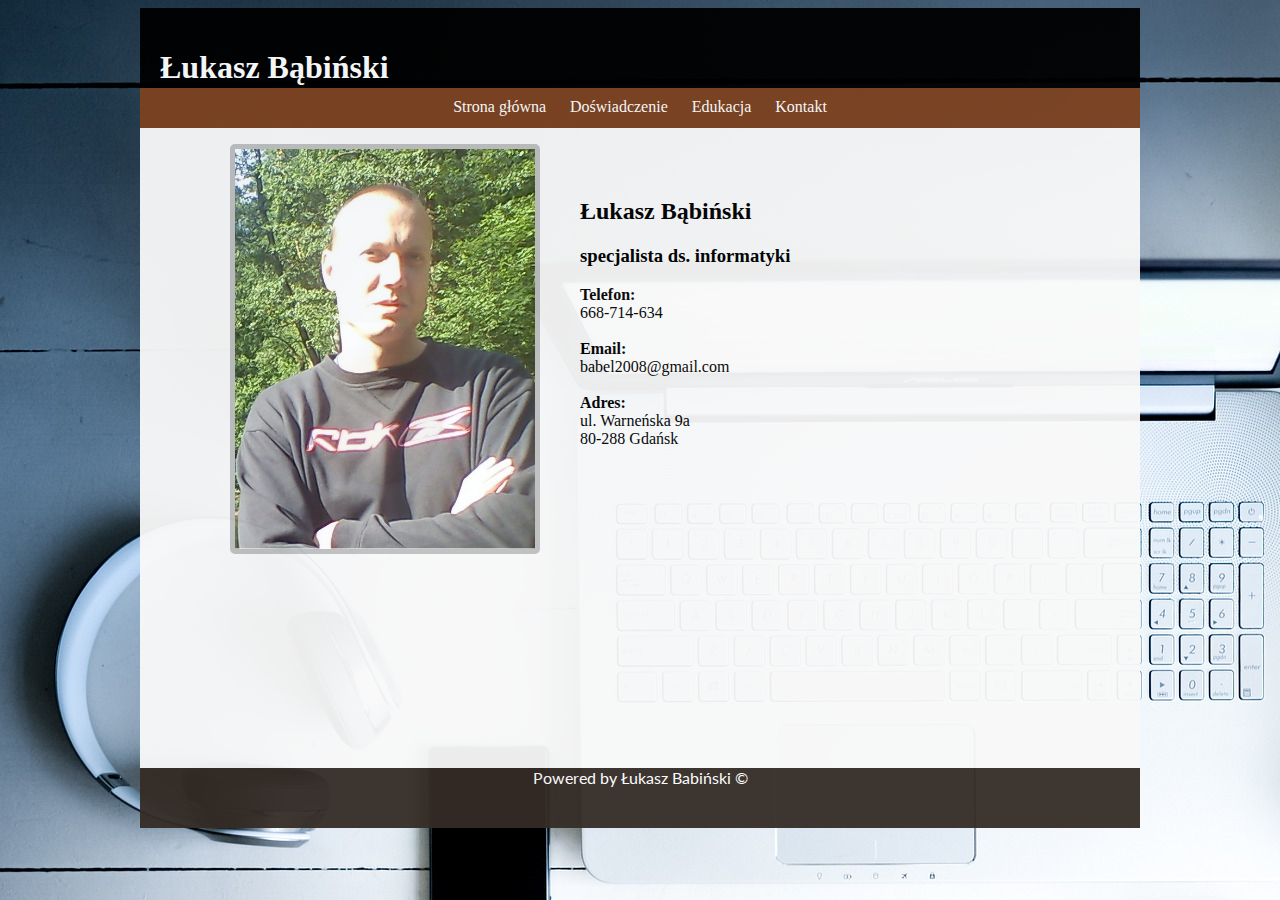
<file: index.html>
<!DOCTYPE html>
<html lang="pl">
	<head>
        <meta charset="UTF-8">
        <title>Podróże</title>
        <meta name="description" content="CV Lukasz Babinski" />
        <meta name="keywords" content="cv, kariera, praca" />
        <meta http-equiv="X-UA-Compatible" content="IE=edg,chrome=1" />
        <meta name="author" content="Lukasz" />
        <link rel="stylesheet" href="style.css" type="text/css" />
        <link href="https://fonts.googleapis.com/css?family=Lato:400,700i&display=swap&subset=latin-ext" rel="stylesheet">
    </head>
    <body>
        <div id="container">
            
            <div style="opacity: 1" id="logo">
                <h1>Łukasz Bąbiński</h1>
            </div>

            <div id="menu">
                <div class="option">Strona główna</div>
                <div class="option">Doświadczenie</div>
                <div class="option">Edukacja</div>
                <div class="option">Kontakt</div>
                <div style="clear:both"></div>
            </div>
                        
            <div id="content">
                <div class="incontent">
                    <figure class="photo">
                        <img src="img/ja.jpg" alt="Obrazek nieznaleziony" title="Łukasz Bąbiński">
                    </figure>
                    <div class="tekst">
                        <h2>Łukasz Bąbiński</h2>
                        <h3>specjalista ds. informatyki</h3>
                        <b>Telefon:</b><br>
                        668-714-634<br><br>
                        <b>Email:</b><br>
                        babel2008@gmail.com<br><br>
                        <b>Adres:</b><br>
                        ul. Warneńska 9a<br>
                        80-288 Gdańsk<br>
                    </div>
                </div>
            </div>

            <div id="footer">
                Powered by Łukasz Babiński &copy
            </div>

        </div>
    </body>
</html>
</file>
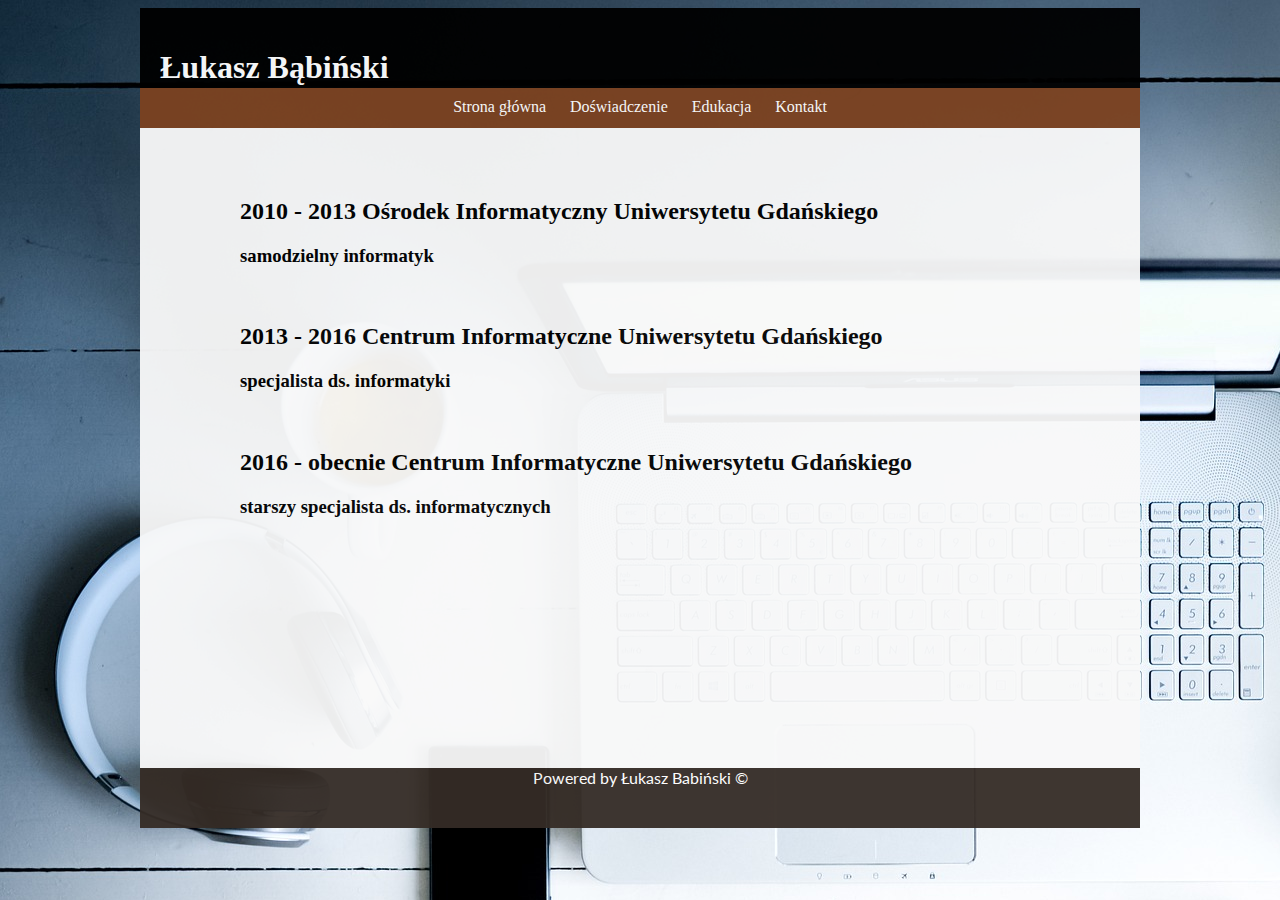
<file: doswiadczenie.html>
<!DOCTYPE html>
<html lang="pl">
	<head>
        <meta charset="UTF-8">
        <title>Podróże</title>
        <meta name="description" content="CV Lukasz Babinski" />
        <meta name="keywords" content="cv, kariera, praca" />
        <meta http-equiv="X-UA-Compatible" content="IE=edg,chrome=1" />
        <meta name="author" content="Lukasz" />
        <link rel="stylesheet" href="style.css" type="text/css" />
        <link href="https://fonts.googleapis.com/css?family=Lato:400,700i&display=swap&subset=latin-ext" rel="stylesheet">
    </head>
    <body>
        <div id="container">
            
            <div style="opacity: 1" id="logo">
                <h1>Łukasz Bąbiński</h1>
            </div>

            <div id="menu">
                <div class="option"><a href="index.html">Strona główna</a></div>
                <div class="option"><a href="doswiadczenie.html">Doświadczenie</a></div>
                <div class="option"><a href="edukacja.html">Edukacja</a></div>
                <div class="option"><a href="kontakt.html">Kontakt</a></div>
                <div style="clear:both"></div>
            </div>
                        
            <div id="content">
                <div class="incontent">
                    
                    <div class="tekst">
                        <h2>2010 - 2013  Ośrodek Informatyczny Uniwersytetu Gdańskiego</h2>
                        <h3>samodzielny informatyk</h3><br>
                        <h2>2013 - 2016  Centrum Informatyczne Uniwersytetu Gdańskiego</h2>
                        <h3>specjalista ds. informatyki</h3><br>
                        <h2>2016 - obecnie  Centrum Informatyczne Uniwersytetu Gdańskiego</h2>
                        <h3>starszy specjalista ds. informatycznych</h3>
                    </div>
                </div>
            </div>

            <div id="footer">
                Powered by Łukasz Babiński &copy
            </div>

        </div>
    </body>
</html>
</file>
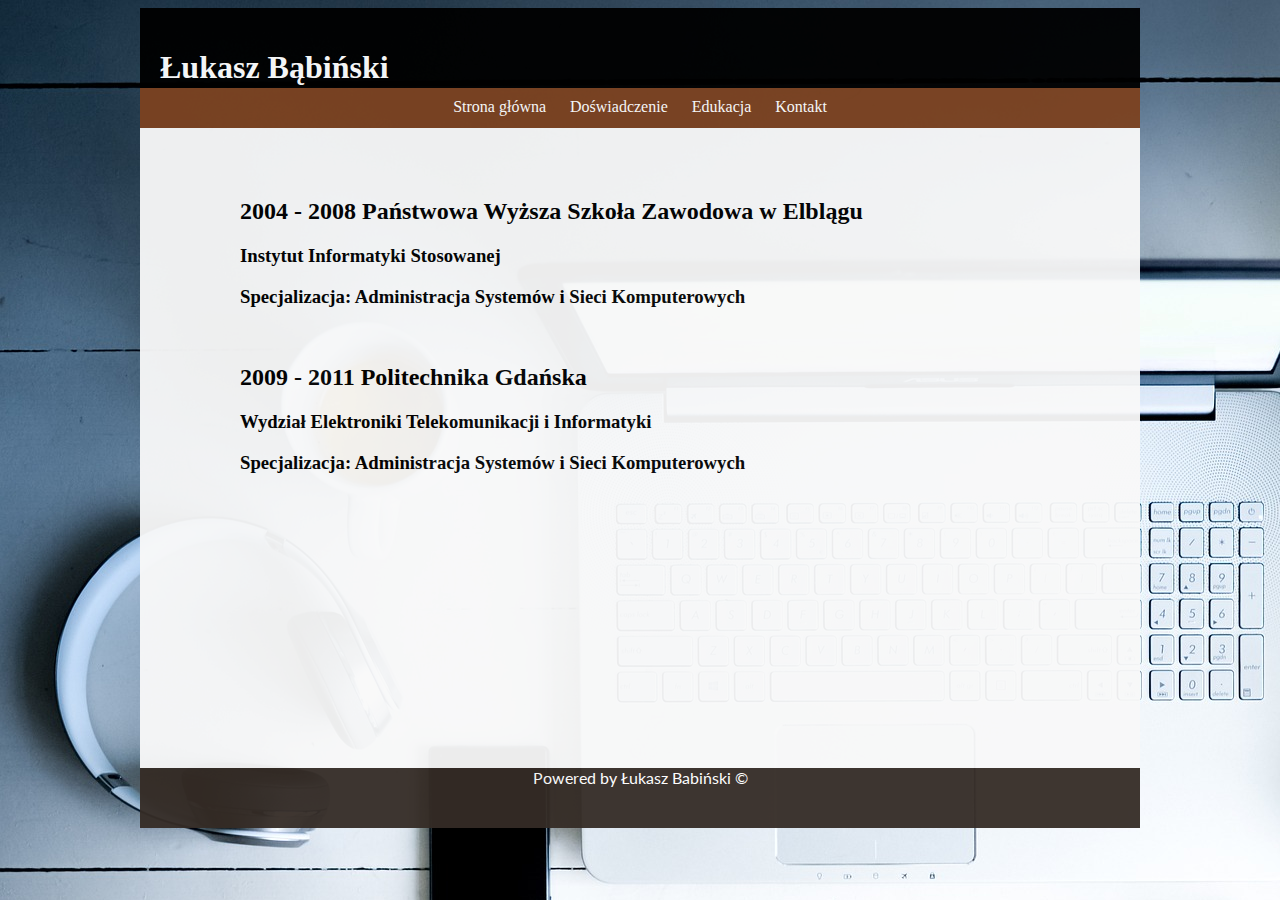
<file: edukacja.html>
<!DOCTYPE html>
<html lang="pl">
	<head>
        <meta charset="UTF-8">
        <title>Podróże</title>
        <meta name="description" content="CV Lukasz Babinski" />
        <meta name="keywords" content="cv, kariera, praca" />
        <meta http-equiv="X-UA-Compatible" content="IE=edg,chrome=1" />
        <meta name="author" content="Lukasz" />
        <link rel="stylesheet" href="style.css" type="text/css" />
        <link href="https://fonts.googleapis.com/css?family=Lato:400,700i&display=swap&subset=latin-ext" rel="stylesheet">
    </head>
    <body>
        <div id="container">
            
            <div style="opacity: 1" id="logo">
                <h1>Łukasz Bąbiński</h1>
            </div>

            <div id="menu">
                <div class="option"><a href="index.html">Strona główna</a></div>
                <div class="option"><a href="doswiadczenie.html">Doświadczenie</a></div>
                <div class="option"><a href="edukacja.html">Edukacja</a></div>
                <div class="option"><a href="kontakt.html">Kontakt</a></div>
                <div style="clear:both"></div>
            </div>
                        
            <div id="content">
                <div class="incontent">
                    
                    <div class="tekst">
                            <h2>2004 - 2008  Państwowa Wyższa Szkoła Zawodowa w Elblągu</h2>
                            <h3>Instytut Informatyki Stosowanej</h3>
                            <h3>Specjalizacja: Administracja Systemów i Sieci Komputerowych</h3><br>
                            <h2>2009 - 2011  Politechnika Gdańska</h2>
                            <h3>Wydział Elektroniki Telekomunikacji i Informatyki</h3>
                            <h3>Specjalizacja: Administracja Systemów i Sieci Komputerowych</h3><br>
                            
                    </div>
                </div>
            </div>

            <div id="footer">
                Powered by Łukasz Babiński &copy
            </div>

        </div>
    </body>
</html>
</file>
<file: style.css>
body
{
    background-image: url("img/computer2.jpg");
    opacity: 1;
}
#container
{
    width: 1000px;
    height: 800px;
    margin-left: auto;
    margin-right: auto;
    background-color: yellow;
    opacity: 0.95;
}

#logo
{
    height: 5%;
    background-color: black;
    color: white;
    text-align: left;
    padding: 20px;
     
}

#menu
{
    width: 100%;
    height: 5%;
    background-color: #7c4220;
    color: white;
    text-align: center;
}


#content
{
    width: 100%;
    height: 80%;
    background-color: #F9F9F9;
    color: white;
    text-align: center;
    
    float: left;
}

#footer
{
    clear: both;
    background-color: #352c26;
    color: white;
    text-align: center;
    width: 100%;
    height: 60px;
    font-family: 'Lato', sans-serif;


}

.option
{
    display: inline-block;
    padding: 10px;
    cursor: pointer;
    
}

.option:hover
{
    background-color: #582f17;
    
}

.photo img
{
    flex-basis: 100%;
    width: 300px;
    height: 400px;
}

.photo
{
    width: 310px;
    height: 410px;
    opacity: 1;
    border-radius: 5px;
    border: 5px solid silver;
    box-sizing: border-box;
    float: left;
}

h2
{
    color: black;
}

h3 
{
    color: black;
}


h4 
{
    color: black;
}


.incontent
{
    width: 90%;
    display:inline-block;
}

.tekst 
{
    text-align: left;
    padding-left: 50px;
    padding-top: 50px;
    color: black;
}

.tekst_kontakt 
{
    margin-left: auto;
    margin-right: auto;
    text-align: center;
    padding-top: 50px;
    color: black;
}

a{
    
        text-decoration: none;
        color: white;
       
}

i{
    font-family: FontAwesome;
    color: black;
}
</file>
